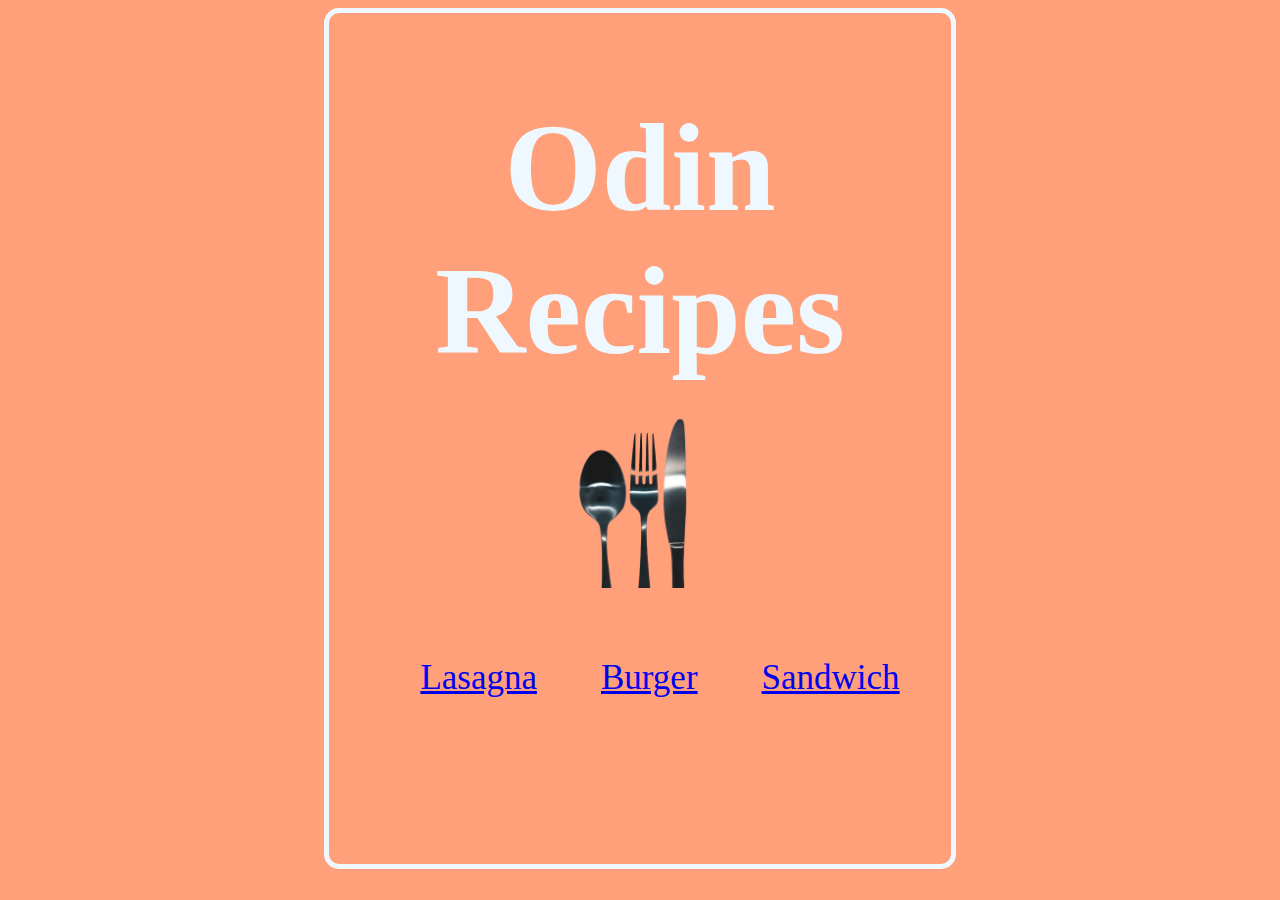
<file: index.html>
<!DOCTYPE html>
<html lang="en">
    <head>
        <meta charset="UTF-8">
        <title>Project: Recipes</title>
        <link rel="stylesheet" href="./style/style.css">
    </head>
    <body>
        <div class="main">
            <h1>Odin Recipes</h1>
            <div class="img-container">
                <img src="./images/erik-mclean-qsvQfsSUOgk-unsplash-removebg-preview.png" alt="A spoon, fork and knife" width="300" height=auto>
            </div>
            <div class="list-container">
                <ul>
                    <li><a href="./recipes/lasagna.html">Lasagna</a></li>
                    <li><a href="./recipes/burger.html">Burger</a></li>
                    <li><a href="./recipes/sandwich.html">Sandwich</a></li>
                </ul>
            </div>
        </div>    
    </body>
</html>
</file>
<file: style/style.css>
body {
    background-color: lightsalmon;
}

h1 {
    color: aliceblue;
    text-align: center;
    font-family: Georgia, 'Times New Roman', Times, serif;
    font-size: 125px;
    margin-bottom: 5px;
}

.img-container {
    text-align: center;
    margin-bottom: 10px;
}

li {
    display: inline-block;
    font-family: Georgia, 'Times New Roman', Times, serif;
    font-size: 35px;
    margin: 50px 5px 150px 5px;
}

.list-container {
    text-align: center;
}

.main {
    border-radius: 15px;
    border: 5px solid aliceblue;
    margin-left: 25%;
    margin-right: 25%;
}

a {
    padding: 25px;
}

a:hover {
    background-color: aliceblue;
    border-radius: 15px;
}
</file>
